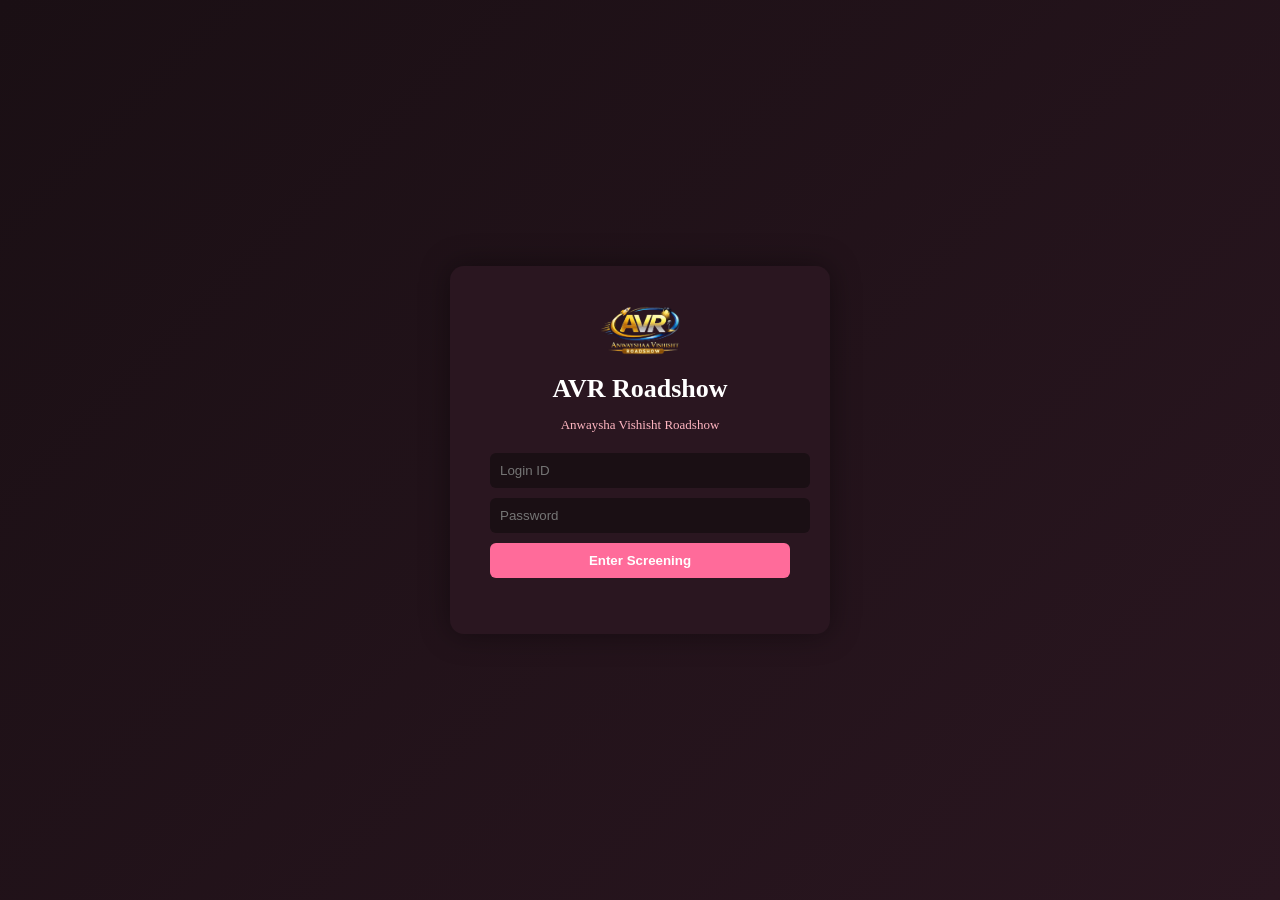
<file: index.html>
<!DOCTYPE html>

<html>
<head>

<meta charset="UTF-8">
<title>AVR LTD</title>

<link rel="icon" type="image/png" href="logo.png">
<link rel="stylesheet" href="style.css">

</head>

<body>
  <script>

if(localStorage.getItem("avrLogin") !== "true"){
window.location.href="login.html";
}

</script>


<header>

<div class="brand">
<img src="logo.png" class="header-logo">
<h2>AVR LTD</h2>
</div>

<nav>
<a href="watchlist.html">Watchlist</a>
<button onclick="logout()">Logout</button>
</nav>

</header>

<section class="movies">

<div class="movie">

<img src="movie 1.jpg">

<h3>365 Days</h3>

<div class="buttons">

<button onclick="watchlist('365 Days')">Watchlist</button>

<button onclick="openBooking('365 Days')">Reserve</button>

</div>

</div>

<div class="movie">

<img src="movie 2.jpg">

<h3>To All The Boys I've Loved Before</h3>

<div class="buttons">

<button onclick="watchlist(`To All The Boys I've Loved Before`)">Watchlist</button>

<button onclick="openBooking(`To All The Boys I've Loved Before`)">Reserve</button>

</div>

</div>

<div class="movie">

<img src="movie 3.jpg">

<h3>Fifty Shades of Grey</h3>

<div class="buttons">

<button onclick="watchlist('Fifty Shades of Grey')">Watchlist</button>

<button onclick="openBooking('Fifty Shades of Grey')">Reserve</button>

</div>

</div>

<div class="movie">

<img src="movie 4.jpg">

<h3>Dhurandhar</h3>

<div class="buttons">

<button onclick="watchlist('Dhurandhar')">Watchlist</button>

<button onclick="openBooking('Dhurandhar')">Reserve</button>

</div>

</div>

<div class="movie">

<img src="movie 5.jpg">

<h3>Dhurandhar: The Revenge</h3>

<div class="buttons">

<button onclick="watchlist('Dhurandhar: The Revenge')">Watchlist</button>

<button onclick="openBooking('Dhurandhar: The Revenge')">Reserve</button>

</div>

</div>

</section>

<!-- POPUP MODAL -->

<div id="bookingModal">

<div class="booking">

<button class="close-btn" onclick="closeBooking()">×</button>

<div class="modal-left">

<img id="modalPoster" class="modal-poster">

</div>

<div class="modal-right">

<h3 id="movieTitle"></h3>

<p class="booking-text">

We don’t trade in money here.<br><br>

Instead, we'd love to hear a little <b>"I love you"</b> from you.

</p>

<form id="paymentForm">

<input type="hidden" id="movieInput">

<textarea
name="message"
placeholder="Type your message here..."
required></textarea>

<div class="modal-buttons">

<button type="button" class="cancel-btn" onclick="closeBooking()">
Cancel
</button>

<button type="submit" class="confirm-btn">
Confirm Booking
</button>

</div>

</form>

</div>

</div>

</div>

<!-- LOADING SCREEN -->

<div id="loadingScreen">

<div class="loader-box">

<img src="logo.png" class="loader-logo">

<p>Preparing your screening...</p>

</div>

</div>

<script src="script.js"></script>

</body>
</html>
</file>
<file: style.css>
body{
margin:0;
font-family:Segoe UI;
background:#1a0f14;
color:white;
}

header{
display:flex;
justify-content:space-between;
align-items:center;
padding:20px 40px;
background:#2a1620;
}

.brand{
display:flex;
align-items:center;
gap:10px;
}

.header-logo{
width:32px;
}

.movies{
display:grid;
grid-template-columns:repeat(auto-fit,minmax(170px,1fr));
gap:30px;
padding:40px;
max-width:900px;
margin:auto;
}

.movie{
background:#2a1620;
padding:15px;
border-radius:12px;
text-align:center;
}

.movie img{
width:100%;
aspect-ratio:1/1;
object-fit:cover;
border-radius:10px;
}

.buttons{
display:flex;
flex-direction:column;
gap:8px;
margin-top:10px;
}

.buttons button{
background:#ff6b9a;
border:none;
padding:8px;
border-radius:6px;
color:white;
cursor:pointer;
}

.buttons button:hover

/* POPUP MODAL */

#bookingModal{
position:fixed;
top:0;
left:0;
width:100%;
height:100%;
background:rgba(0,0,0,0.75);
display:none;
justify-content:center;
align-items:center;
z-index:1000;
}

.booking{
background:#2a1620;
width:600px;
max-width:90%;
display:flex;
gap:20px;
padding:20px;
border-radius:14px;
position:relative;
}

.modal-left{
flex:1;
}

.modal-poster{
width:100%;
border-radius:10px;
}

.modal-right{
flex:1.4;
display:flex;
flex-direction:column;
justify-content:center;
}

.booking-text{
font-size:14px;
color:#ffd1dc;
margin-bottom:10px;
}

textarea{
width:100%;
height:90px;
border:none;
border-radius:6px;
padding:8px;
margin-bottom:10px;
}

.modal-buttons{
display:flex;
gap:10px;
}

.cancel-btn{
background:#555;
border:none;
padding:10px;
flex:1;
border-radius:6px;
color:white;
cursor:pointer;
}

.confirm-btn{
background:#ff6b9a;
border:none;
padding:10px;
flex:1;
border-radius:6px;
color:white;
cursor:pointer;
}

.close-btn{
position:absolute;
top:10px;
right:12px;
font-size:22px;
border:none;
background:none;
color:white;
cursor:pointer;
}

/* LOADING SCREEN */

#loadingScreen{
position:fixed;
top:0;
left:0;
width:100%;
height:100%;
background:#1a0f14;
display:none;
justify-content:center;
align-items:center;
z-index:9999;
}

.loader-logo{
width:80px;
animation:spin 3s linear infinite;
}

@keyframes spin{
0%{transform:rotate(0deg)}
100%{transform:rotate(360deg)}
}

/* LOGIN PAGE FIX */

.login-bg{

height:100vh;

display:flex;

justify-content:center;
align-items:center;

background:linear-gradient(135deg,#1a0f14,#2a1620);

}

.login-container{
width:100%;
display:flex;
justify-content:center;
}

.login-box{

background:#2a1620;

padding:40px;

border-radius:14px;

width:300px;

text-align:center;

box-shadow:0 0 30px rgba(0,0,0,0.4);

}

.login-logo{

width:80px;

margin-bottom:10px;

}

.login-box h1{

margin:5px 0;

font-size:26px;

}

.login-sub{

font-size:13px;

color:#ffb6c1;

margin-bottom:20px;

}

.login-box input{

width:100%;

padding:10px;

margin-bottom:10px;

border:none;

border-radius:6px;

background:#1a0f14;

color:white;

}

.login-btn{

width:100%;

padding:10px;

background:#ff6b9a;

border:none;

border-radius:6px;

color:white;

font-weight:bold;

cursor:pointer;

}

.login-btn:hover{

background:#ff8fb2;

}
</file>
